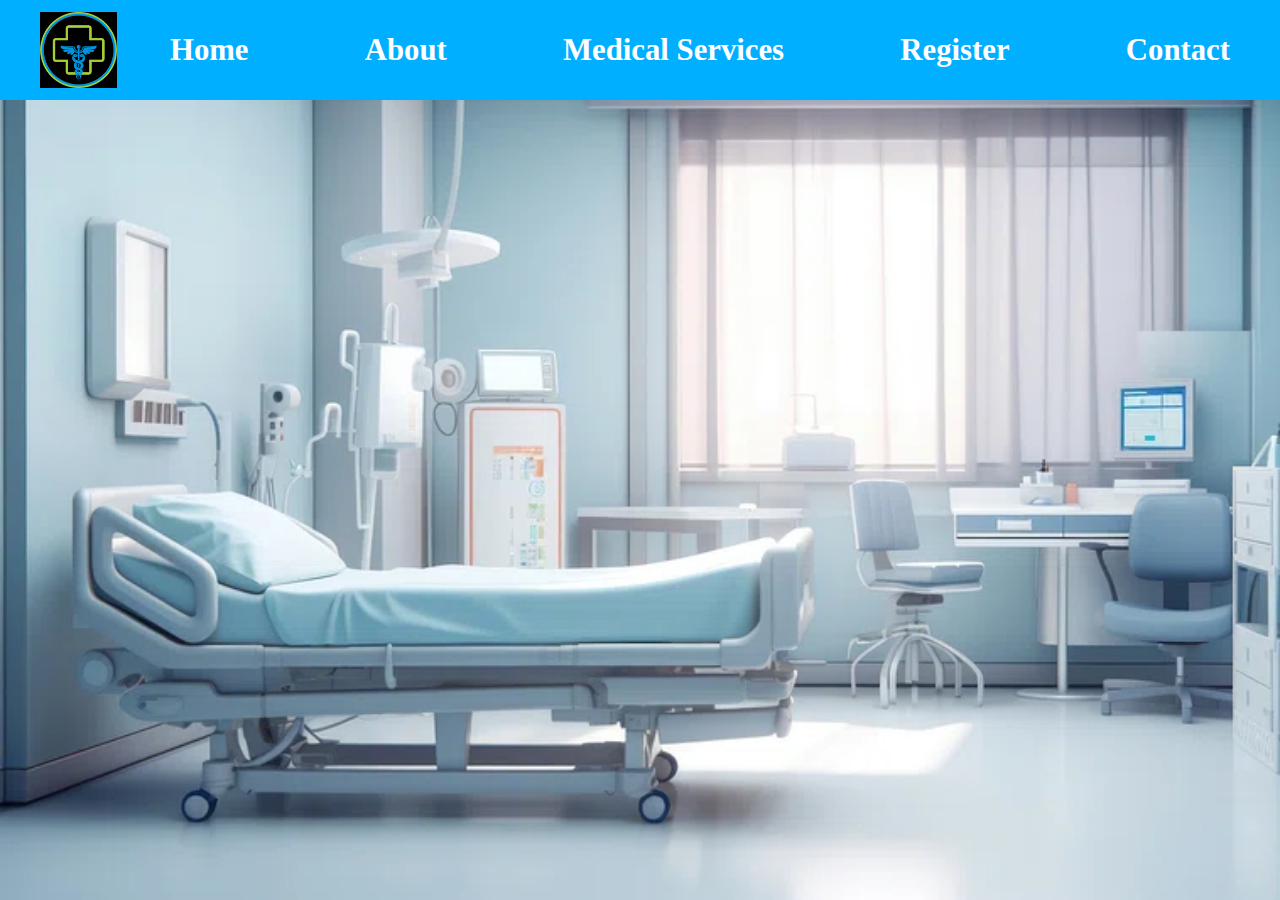
<file: index.html>
<html>
  <head>
    <title>Health care Services</title>
    <link rel="icon" href="./icons8-clinic-48.png" />
    <link rel="stylesheet" type="text/css" href="./style.css" />
  </head>
  <body>
    <div class="container">
      <div>
        <img class="logo" src="./logo.png" />
      </div>
      <ul class="nav-right">
        <li class="nav-option"><a href="./index.html">Home</a></li>
        <li class="nav-option"><a href="./About.html">About</a></li>
        <li class="nav-option">
          <a href="./MedicalService.html">Medical Services</a>
        </li>
        <li class="nav-option"><a href="./signUp.html">Register</a></li>
        <li class="nav-option"><a href="./contact.html">Contact</a></li>
      </ul>
    </div>
  </body>
</html>
</file>
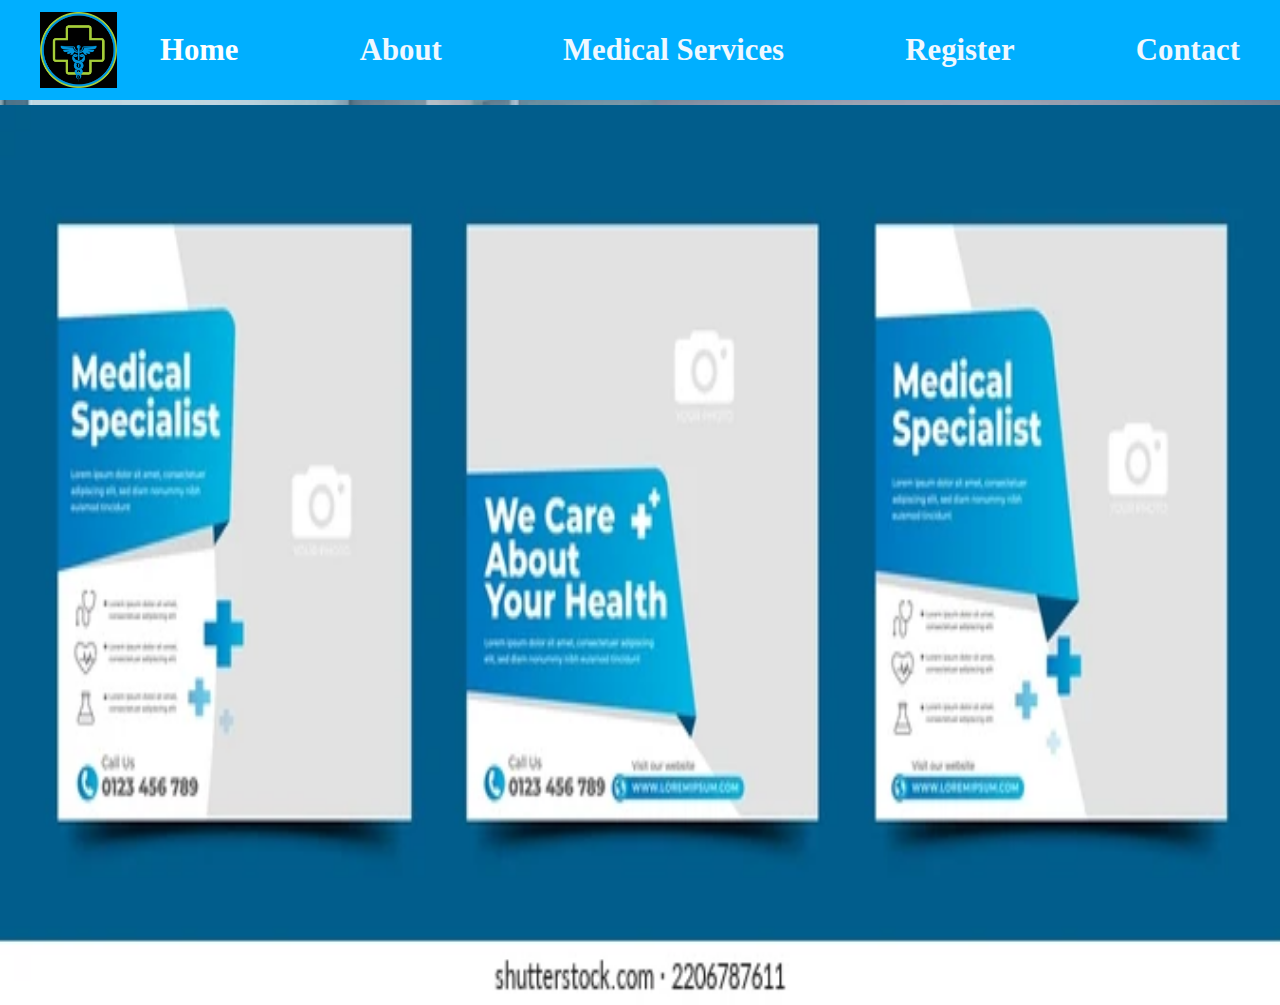
<file: About.html>
<html>
  <head>
    <title>Health care Services</title>
    <link rel="icon" href="./icons8-clinic-48.png" />
    <link rel="stylesheet" href="./style.css" />
  </head>
  <body>
    <div class="container">
      <div>
        <img class="logo" src="./logo.png" />
      </div>
      <ul class="nav-right">
        <li><a href="./index.html">Home</a></li>
        <li>About</li>
        <li>Medical Services</li>
        <li>Register</li>
        <li>Contact</li>
      </ul>
    </div>
    <div><img class="image_about" src="./aboutImage.webp"</div>
  </body>
</html>
</file>
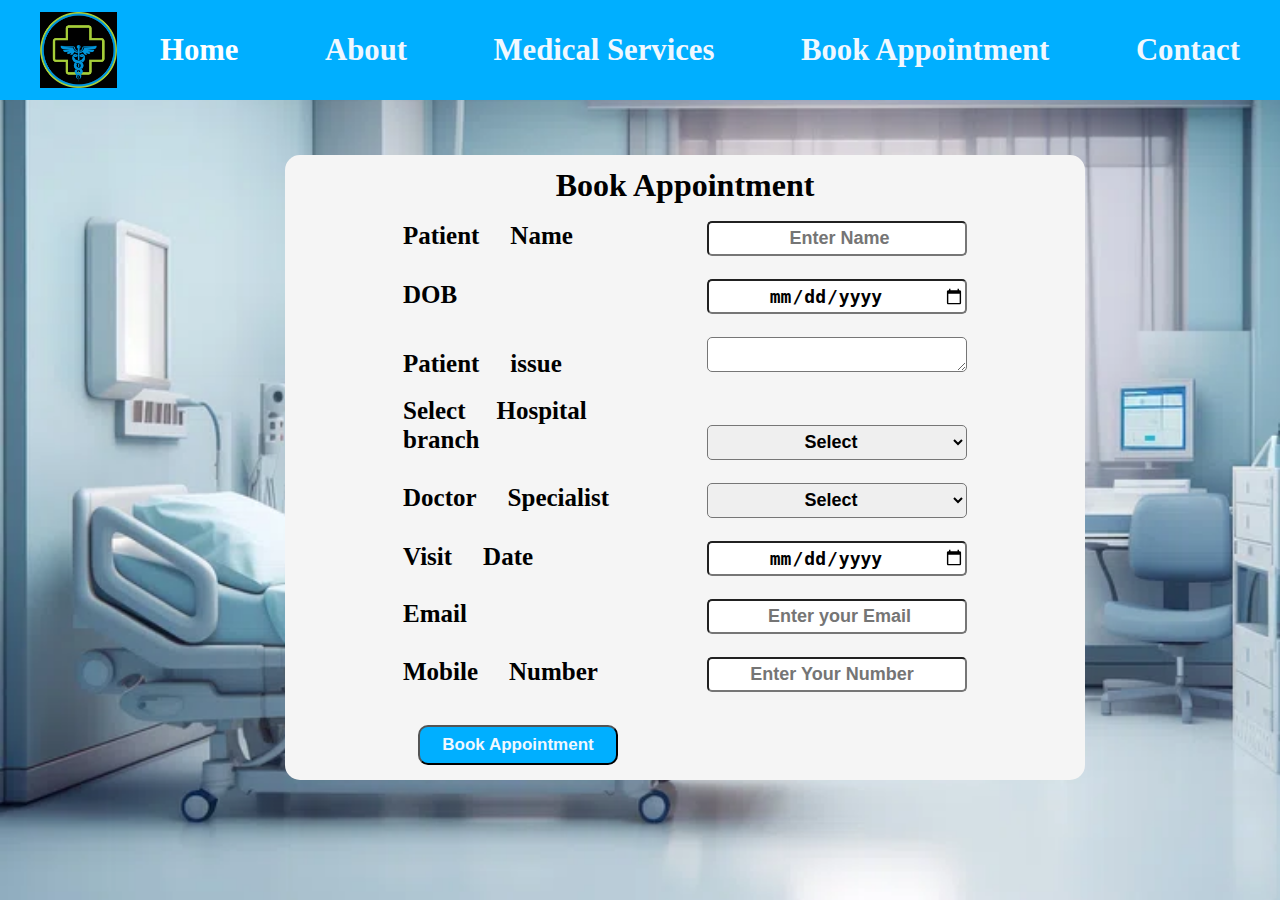
<file: bookAppointment.html>
<html>
  <head>
    <title>Health care Services</title>
    <link rel="icon" href="./icons8-clinic-48.png" />
    <link rel="stylesheet" href="./style.css" />
  </head>
  <body>
    <div class="container">
      <div>
        <img class="logo" src="./logo.png" />
      </div>
      <ul class="nav-right">
        <li><a href="./index.html">Home</a></li>
        <li>About</li>
        <li>Medical Services</li>
        <li>Book Appointment</li>
        <li>Contact</li>
      </ul>
    </div>
    <div class="box_book">
      <div class="sign_form">
        <h1>Book Appointment</h1>
        <form action="./confirmationPage.html">
          <label class="label_book" for="Name">Patient Name</label>
          <input
            type="text"
            class="input_book"
            name="name"
            id="Name"
            placeholder=" Enter Name"
            required
          /><br /><br />
          <label class="label_book" for="DOB">DOB</label>
          <input
            type="date"
            class="input_book"
            id="DOB"
            name="date"
            placeholder=" Enter Date of Birth"
            required
          /><br /><br />
          <label class="label_book" for="DOB">Patient issue</label>
          <textarea class="input_book" rows="10" cols="45" id="DOB"></textarea
          ><br /><br />
          <label class="label_book" for="DOB">Select Hospital branch</label>
          <select class="input_book" id="DOB">
            <option>Select</option>
            <option>Hyderabad</option>
            <option>Pune</option>
            <option>Chennai</option>
            <option>Delhi</option>
          </select>
          <br /><br />
          <label class="label_book" for="Name">Doctor Specialist</label>
          <select class="input_book" id="Name">
            <option>Select</option>
            <option>Hematology</option>
            <option>Cardiology</option>
            <option>Gastroenterology</option>
            <option>Gynecology</option>
          </select>
          <br /><br />
          <label class="label_book" for="DOB">Visit Date</label>
          <input
            type="date"
            class="input_book"
            id="DOB"
            name="date"
            required
          /><br /><br />
          <label class="label_book" for="Email">Email</label>
          <input
            type="email"
            class="input_book"
            id="Email"
            name="email"
            placeholder=" Enter your Email"
            required
          /><br /><br />
          <label class="label_book" for="MN">Mobile Number</label>
          <input
            type="number"
            class="input_book"
            id="MN"
            name="MN"
            placeholder=" Enter Your Number"
            required
          /><br /><br />
          <button class="button_book">Book Appointment</button>
        </form>
      </div>
    </div>
  </body>
</html>
</file>
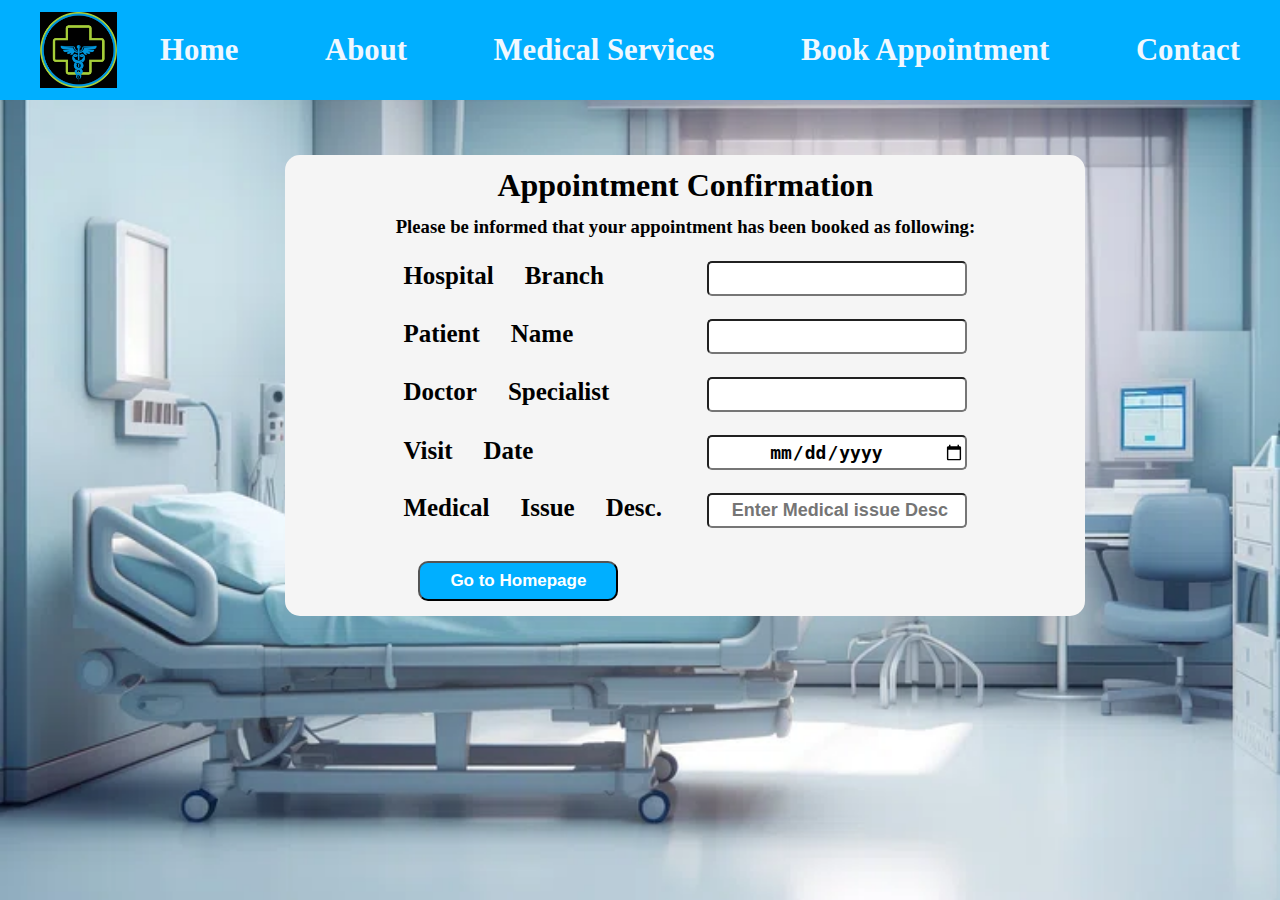
<file: confirmationPage.html>
<html>
  <head>
    <title>Health care Services</title>
    <link rel="icon" href="./icons8-clinic-48.png" />
    <link rel="stylesheet" href="./style.css" />
  </head>
  <body>
    <div class="container">
      <div>
        <img class="logo" src="./logo.png" />
      </div>
      <ul class="nav-right">
        <li>Home</li>
        <li>About</li>
        <li>Medical Services</li>
        <li>Book Appointment</li>
        <li>Contact</li>
      </ul>
    </div>
    <div class="box_Page">
      <div class="sign_form">
        <h1>Appointment Confirmation</h1>
        <h3>
          Please be informed that your appointment has been booked as following:
        </h3>
        <br />
        <form>
          <label class="label_book" for="Name">Hospital Branch</label>
          <input
            type="text"
            class="input_book"
            name="name"
            id="Name"
            required
          /><br /><br />
          <label class="label_book" for="DOB">Patient Name</label>
          <input
            type="text"
            class="input_book"
            id="DOB"
            name="name"
            required
          /><br /><br />
          <label class="label_book" for="DOB">Doctor Specialist</label>
          <input
            type="text"
            class="input_book"
            id="DOB"
            name="name"
            required
          /><br /><br />
          <label class="label_book" for="DOB">Visit Date</label>
          <input
            type="date"
            class="input_book"
            id="DOB"
            name="date"
            required
          /><br /><br />
          <label class="label_book" for="Email">Medical Issue Desc.</label>
          <input
            type="text"
            class="input_book"
            id="Email"
            name="Name"
            placeholder=" Enter Medical issue Desc"
            required
          /><br /><br />
          <button class="button_book">
            <a href="./index.html">Go to Homepage</a>
          </button>
        </form>
      </div>
    </div>
  </body>
</html>
</file>
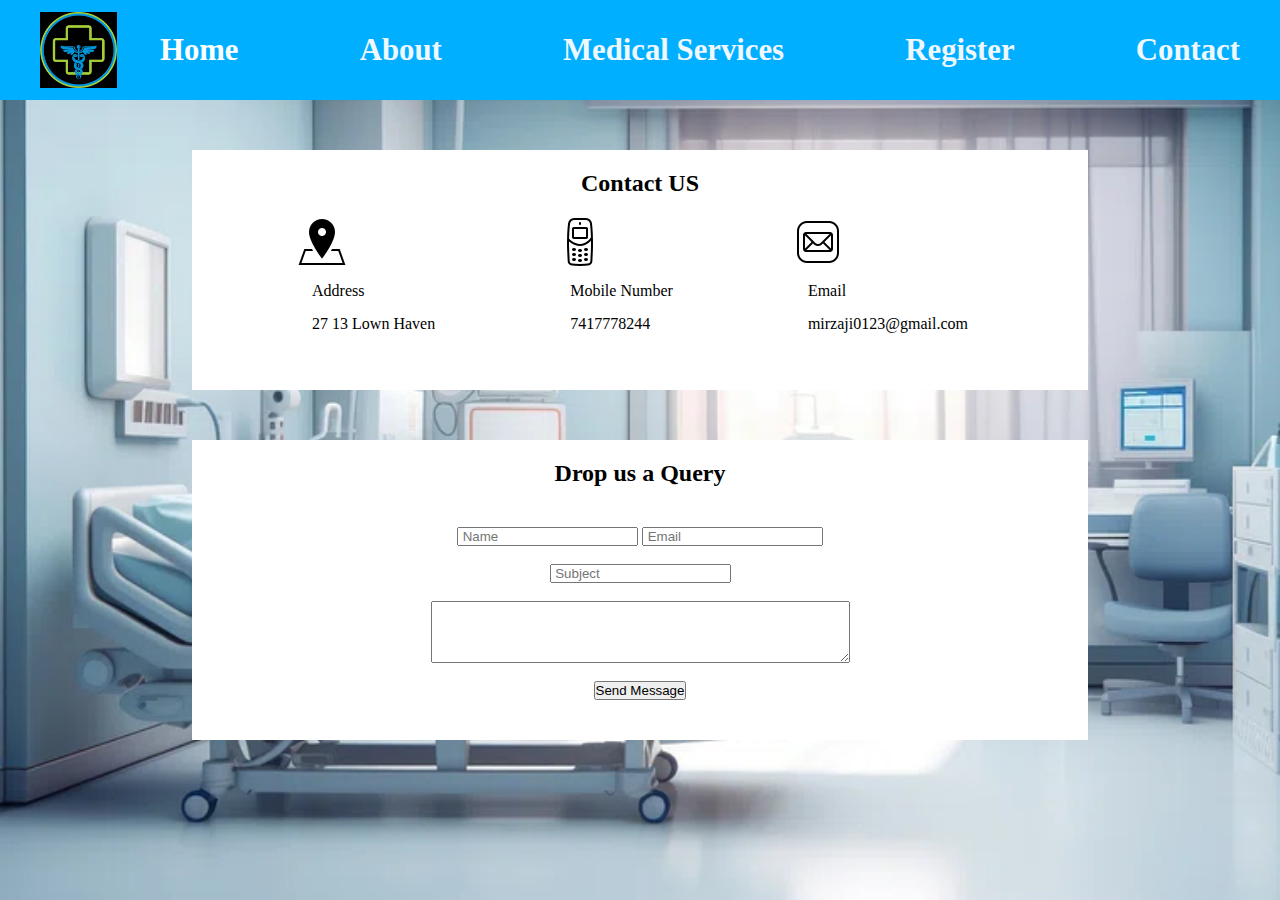
<file: contact.html>
<html>
  <head>
    <title>Health care Services</title>
    <link rel="icon" href="./icons8-clinic-48.png" />
    <link rel="stylesheet" href="./style.css" />
  </head>
  <body>
    <div class="container">
      <div>
        <img class="logo" src="./logo.png" />
      </div>
      <ul class="nav-right">
        <li><a href="./index.html">Home</a></li>
        <li>About</li>
        <li>Medical Services</li>
        <li>Register</li>
        <li>Contact</li>
      </ul>
    </div>
    <div class="box_contact">
      <h2 class="heading">Contact US</h2>
      <div class="contact_med">
        <div class="address">
          <img src="./icons8-address-50.png" />
          <p>Address</p>
          <p>27 13 Lown Haven</p>
        </div>
        <div class="phone">
          <img src="./icons8-nokia-3310-50.png" />
          <p>Mobile Number</p>
          <p>7417778244</p>
        </div>
        <div class="email">
          <img src="./icons8-email-50.png" />
          <p>Email</p>
          <p>mirzaji0123@gmail.com</p>
        </div>
      </div>
    </div>

    <div class="box_drop">
      <h2 class="heading">Drop us a Query</h2>
      <form class="contact_form">
        <input type="text" name="name" placeholder=" Name" />
        <input type="email" name="email" placeholder=" Email" /><br /><br />
        <input type="text" name="subject" placeholder=" Subject" /><br /><br />
        <textarea rows="4" cols="50"></textarea><br /><br />
        <button>Send Message</button>
      </form>
    </div>
  </body>
</html>
</file>
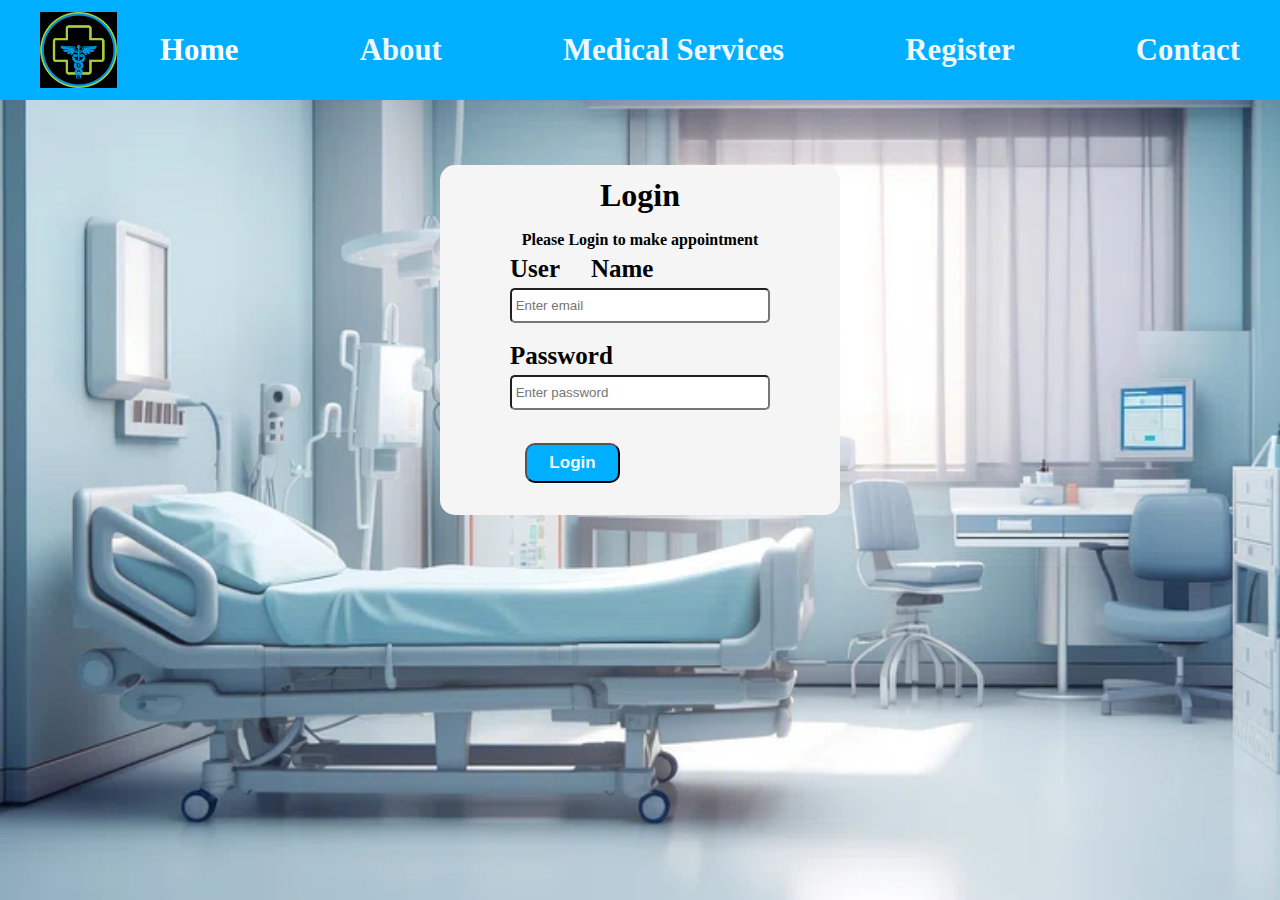
<file: login.html>
<html>
  <head>
    <title>Health care Services</title>
    <link rel="icon" href="./icons8-clinic-48.png" />
    <link rel="stylesheet" href="./style.css" />
  </head>
  <body>
    <div class="container">
      <div>
        <img class="logo" src="./logo.png" />
      </div>
      <ul class="nav-right">
        <li><a href="./index.html">Home</a></li>
        <li>About</li>
        <li>Medical Services</li>
        <li>Register</li>
        <li>Contact</li>
      </ul>
    </div>
    <div class="box_login">
      <div class="sign_form">
        <h1>Login</h1>
        <h4>Please Login to make appointment</h4>
        <form action="./bookAppointment.html">
          <label class="label_sign" for="Email">User Name</label><br />
          <input
            type="email"
            class="input_sign"
            name="email"
            id="Email"
            placeholder=" Enter email"
            required
          /><br /><br />
          <label class="label_sign" for="Password">Password</label><br />
          <input
            type="password"
            class="input_sign"
            id="Password"
            name="password"
            placeholder=" Enter password"
            required
          /><br /><br />
          <button type="submit" class="button_sign">Login</button>
        </form>
      </div>
    </div>
  </body>
</html>
</file>
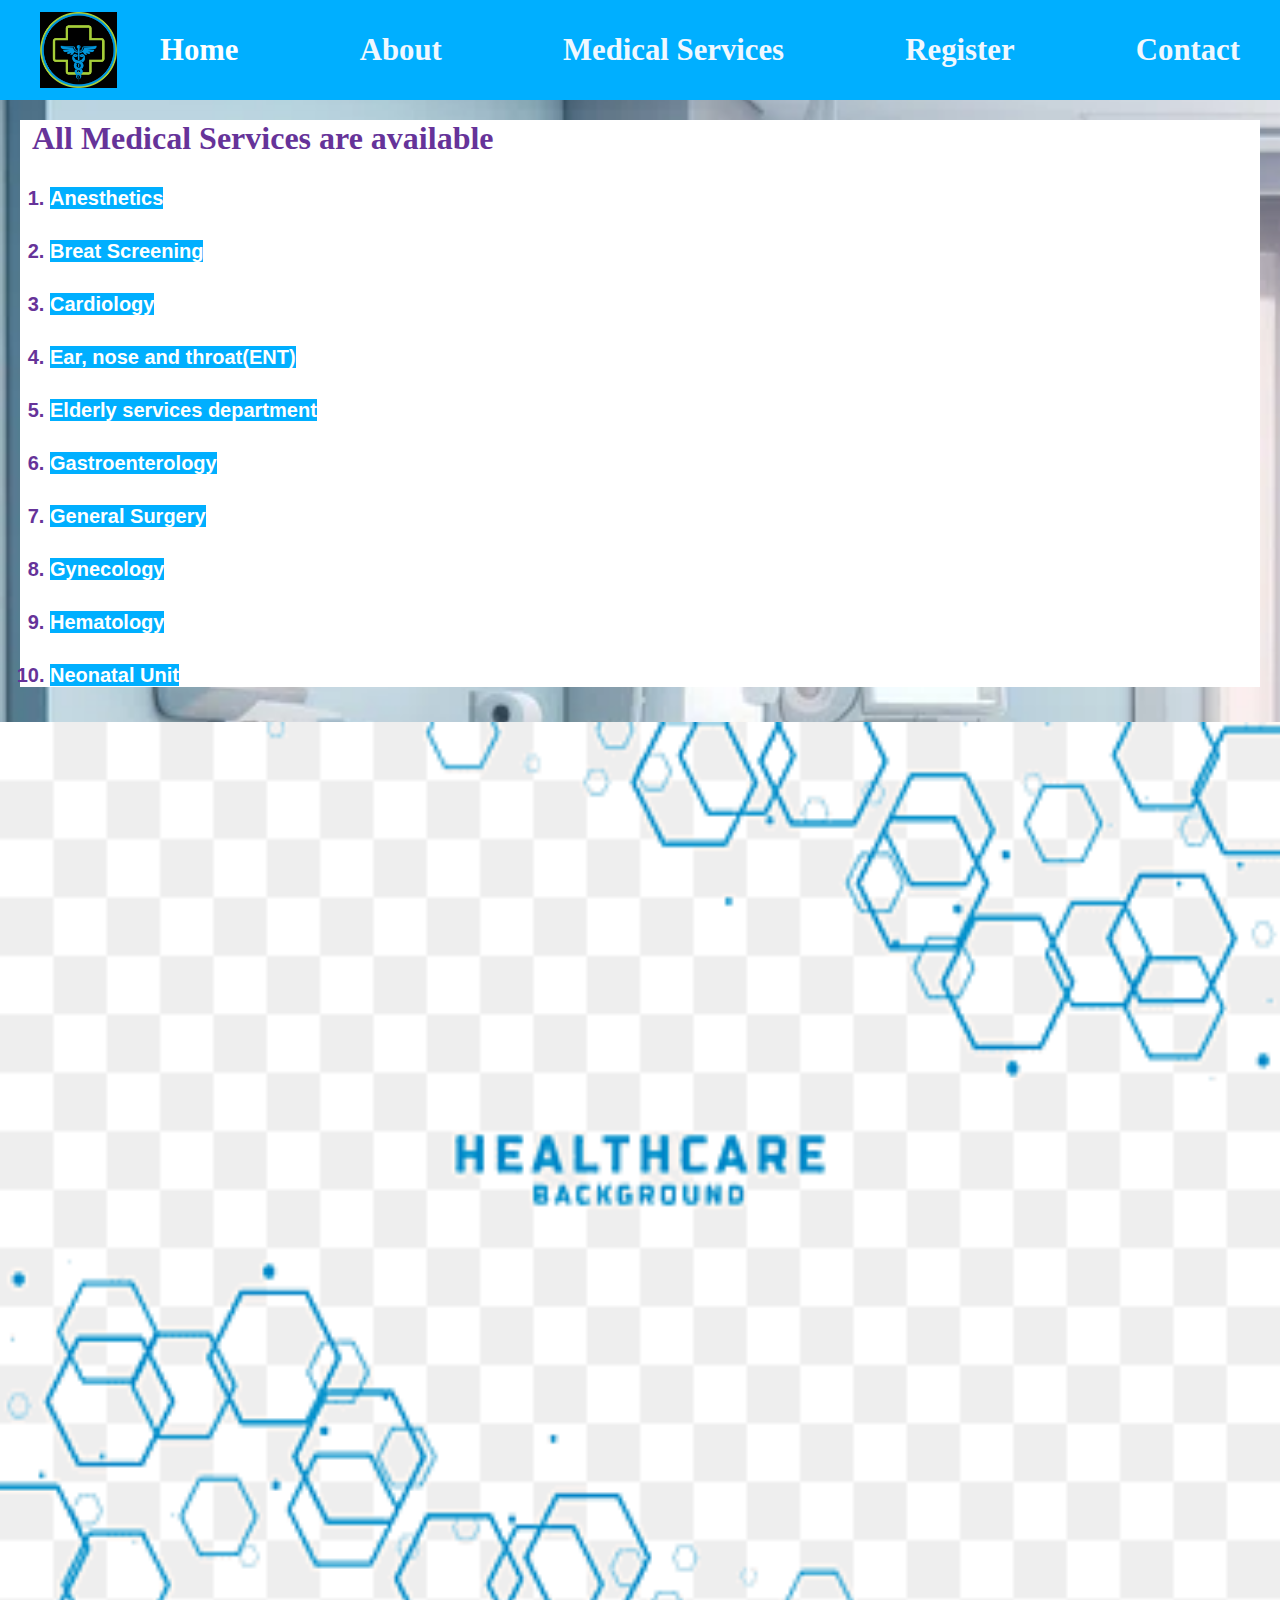
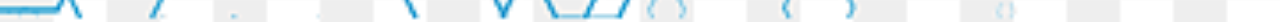
<file: MedicalService.html>
<html>
  <head>
    <title>Health care Services</title>
    <link rel="icon" href="./icons8-clinic-48.png" />
    <link rel="stylesheet" href="./style.css" />
  </head>
  <body>
    <div class="container">
      <div>
        <img class="logo" src="./logo.png" />
      </div>
      <ul class="nav-right">
        <li><a href="./index.html">Home</a></li>
        <li>About</li>
        <li>Medical Services</li>
        <li>Register</li>
        <li>Contact</li>
      </ul>
    </div>
    <div class="list_medical">
      <h1>All Medical Services are available</h1>
      <ol>
        <li class="medicalServices">
          <a href="https://medlineplus.gov/anesthesia.html">Anesthetics</a>
        </li>
        <li class="medicalServices">
          <a
            href="https://www.cancer.gov/types/breast/patient/breast-screening-pdq"
            >Breat Screening</a
          >
        </li>
        <li class="medicalServices">
          <a href="https://www.citizenshospitals.com/speciality/cardiology"
            >Cardiology</a
          >
        </li>
        <li class="medicalServices">
          <a href="https://www.enthealth.org/whats-an-ent/"
            >Ear, nose and throat(ENT)</a
          >
        </li>
        <li class="medicalServices">
          <a href="https://www.carehospitals.com/speciality/geriatrics/102"
            >Elderly services department</a
          >
        </li>
        <li class="medicalServices">
          <a href="https://www.pacehospital.com/gastroenterology"
            >Gastroenterology</a
          >
        </li>
        <li class="medicalServices">
          <a href="https://www.carehospitals.com/speciality/general-surgery/99"
            >General Surgery</a
          >
        </li>
        <li class="medicalServices">
          <a
            href="https://www.yashodahospitals.com/specialities/gynaecology-hospital-in-hyderabad/treatments-procedures/"
            >Gynecology</a
          >
        </li>
        <li class="medicalServices">
          <a
            href="https://www.news-medical.net/health/Hematology-Treatments.aspx"
            >Hematology</a
          >
        </li>
        <li class="medicalServices">
          <a
            href="https://www.stanfordchildrens.org/en/topic/default?id=the-neonatal-intensive-care-unit-nicu-90-P02389"
            >Neonatal Unit</a
          >
        </li>
      </ol>
    </div>
    <div><img class="image_about" src="./medicalServices.png"</div>
  </body>
</html>
</file>
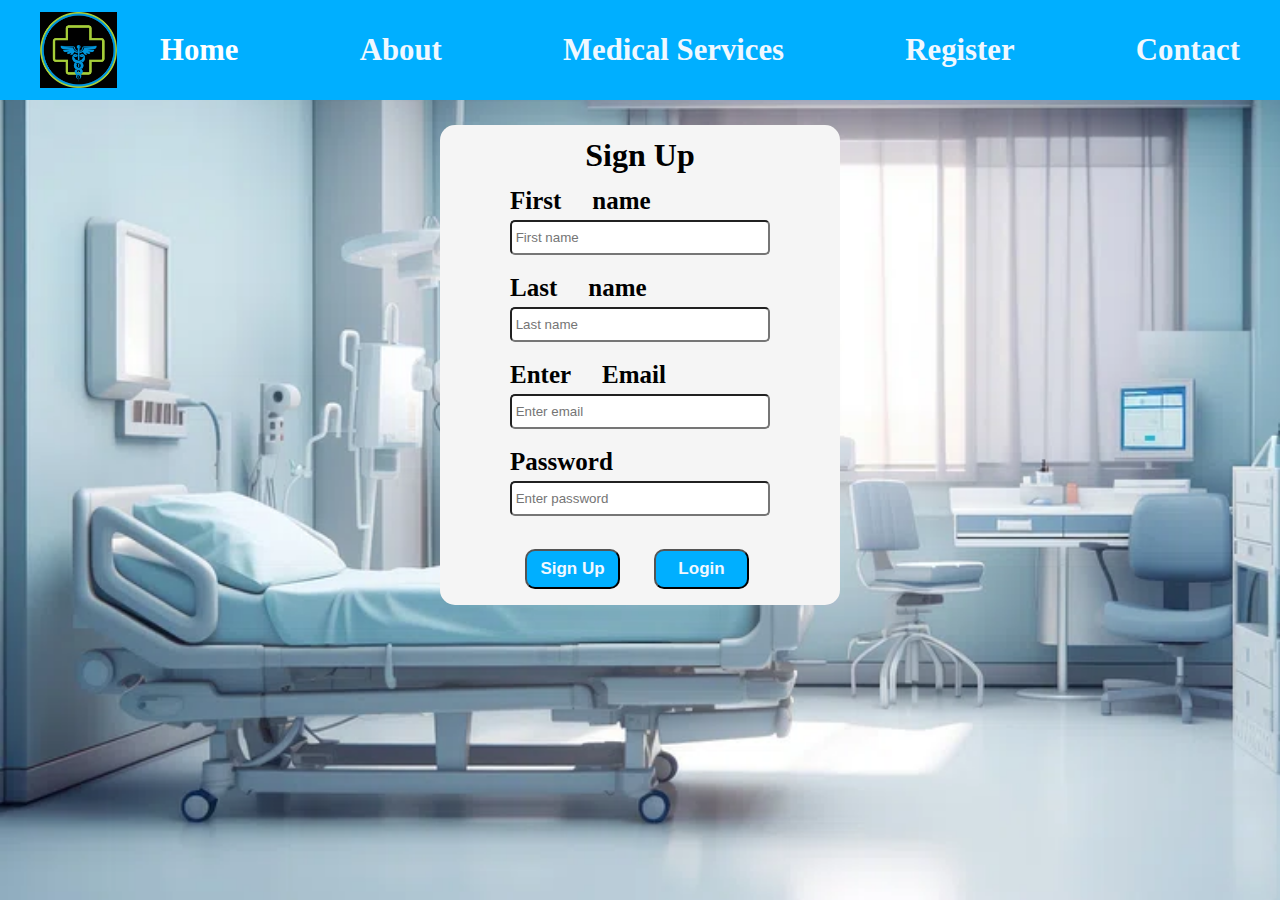
<file: signUp.html>
<html>
  <head>
    <title>Health care Services</title>
    <link rel="icon" href="./icons8-clinic-48.png" />
    <link rel="stylesheet" href="./style.css" />
  </head>
  <body>
    <div class="container">
      <div>
        <img class="logo" src="./logo.png" />
      </div>
      <ul class="nav-right">
        <li><a href="./index.html">Home</a></li>
        <li>About</li>
        <li>Medical Services</li>
        <li>Register</li>
        <li>Contact</li>
      </ul>
    </div>
    <div class="box_sign">
      <div class="sign_form">
        <h1>Sign Up</h1>
        <form action="./login.html">
          <label class="label_sign" for="name">First name</label><br />
          <input
            type="text"
            class="input_sign"
            id="name"
            name="firstName"
            placeholder=" First name"
            required
          /><br /><br />
          <label class="label_sign" for="lastName">Last name</label><br />
          <input
            type="text"
            class="input_sign"
            name="lastName"
            id="lastName"
            placeholder=" Last name"
            required
          /><br /><br />
          <label class="label_sign" for="Email">Enter Email</label><br />
          <input
            type="email"
            class="input_sign"
            name="email"
            id="Email"
            placeholder=" Enter email"
            required
          /><br /><br />
          <label class="label_sign" for="Password">Password</label><br />
          <input
            type="password"
            class="input_sign"
            id="Password"
            name="password"
            placeholder=" Enter password"
            required
          /><br /><br />
          <button class="button_sign">Sign Up</button>
          <button class="button_sign">Login</button>
        </form>
      </div>
    </div>
  </body>
</html>
</file>
<file: style.css>
* {
  margin: 0px;
  padding: 0px;
  box-sizing: border-box;
}
.container {
  width: 100%;
  height: 100px;
  background-color: #00afff;
  display: flex;
  justify-content: space-between;
  align-items: center;
  padding: 0px 40px;
}

/* .nav-right {
  margin-top: 28px;
} */
ul {
  display: flex;
  justify-content: space-between;
  align-items: center;
  list-style-type: none;
  padding: 0px;
  font-weight: 700;
  font-size: 2.4vw;
  font-family: "ui-sans-serif";
  color: aliceblue;
  height: 100%;
  width: 90%;
}
.nav-option {
  height: inherit;
  margin: 0px 10px;
  display: inline-flex;
  align-items: center;
}
/* .nav-option:hover {
  background-color: yellow;
  color: yellow;!important
}  */

.logo {
  width: 6vw;
  margin-right: 15px;
  background: black;
}
.sign_form {
  display: flex;
  align-items: center;
  flex-direction: column;
}
h1 {
  margin: 12px 12px;
}
h4 {
  margin: 5px 5px;
}
.box_sign {
  width: 400px;
  height: 480px;
  margin: auto;
  margin-top: 25px;
  background-color: whitesmoke;
  border-radius: 15px;
}
.input_sign {
  width: 260px;
  height: 35px;
  border-radius: 5px;
  margin-top: 5px;
}
.label_sign {
  font-size: 25px;
  font-weight: 700;
  font-family: emoji;
}
.button_sign {
  width: 95px;
  height: 40px;
  border-radius: 10px;
  background-color: #00afff;
  color: aliceblue;
  font-size: 17px;
  font-weight: 700;
  margin: 15px;
}
:root {
  background-image: url(./image.webp);
  background-repeat: no-repeat;
  background-size: cover;
}
/* login Page */
.box_login {
  width: 400px;
  height: 350px;
  margin: auto;
  margin-top: 65px;
  background-color: whitesmoke;
  border-radius: 15px;
}
/* About Page */
.image_about {
  width: 100%;
  height: 100vh;
  margin-top: 5px;
}

.list_medical {
  background-color: white;
  margin: 20px 20px;
  color: rebeccapurple;
}
ol li {
  font-size: 20px;
  font-weight: 700;
  font-family: sans-serif;
  margin: 30px 30px;
}
/* contact */
.contact_med {
  display: flex;
  justify-content: space-evenly;
}
.heading {
  text-align: center;
  padding: 20px;
}
p {
  margin: 15px 15px;
}
.box_contact {
  width: 70%;
  height: 240px;
  background-color: white;
  margin: 50px auto;
}
.box_drop {
  width: 70%;
  height: 300px;
  background-color: white;
  margin: 50px auto;
}
.contact_form {
  text-align: center;
  margin: 20px 20px;
}
.box_book {
  width: 800px;
  height: auto;
  margin: 55px 55px;
  background-color: whitesmoke;
  border-radius: 15px;
  position: absolute;
  left: 230px;
}
.button_book {
  width: 200px;
  height: 40px;
  border-radius: 10px;
  background-color: #00afff;
  color: aliceblue;
  font-size: 17px;
  font-weight: 700;
  margin: 15px;
}
.input_book {
  width: 260px;
  height: 35px;
  border-radius: 5px;
  margin-top: 5px;
  margin-left: 40px;
  text-align: center;
  font-size: 18px;
  font-weight: 700;
}

.label_book {
  display: inline-block;
  width: 260px;
  font-size: 25px;
  font-weight: 700;
  font-family: emoji;
}
/* Appoinment */
.box_Page {
  width: 800px;
  height: auto;
  margin: auto;
  position: absolute;
  left: 18%;
  margin: 55px 55px;
  background-color: whitesmoke;
  border-radius: 15px;
}

a {
  text-decoration: none; /* Removes the underline */
  color: white;
  background-color: #00afff; /* Optional: Change text color */
  font-weight: bold; /* Optional: Make text bold */
}
a:hover {
  color: yellow !important;
  transform: scale(1.2) !important;
}
</file>
